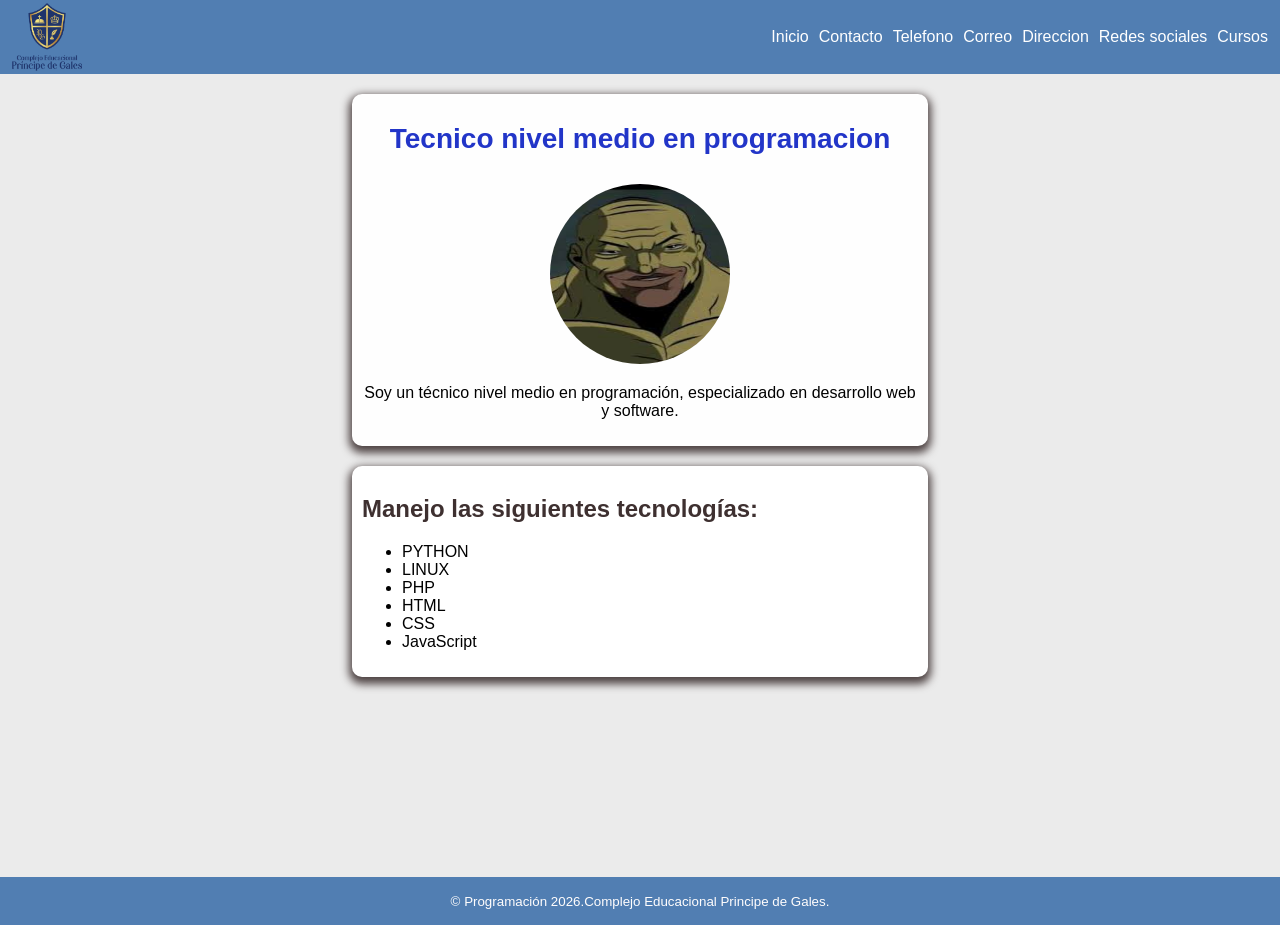
<file: index.html>
<!doctype html>
<html lang="es">
  <head>
    <meta charset="UTF-8" >
    <meta name="viewport" content="width=device-width, initial-scale=1.0" >
    <title>Perfil</title>
    <meta name="description" content="Perfil de usuario" >
    <link rel="stylesheet" href="css/style.css" >
  </head>
  <body>
    <header>
      <img src="img/logo.png" alt="Escuela" width="70" >
      <section>
      <nav>
        <a href="#" class="color">Inicio</a>
        <a href="contacto.html" class="color">Contacto</a>
        <a href="#" class="telefono">Telefono</a>
        <a href="#" class="correo">Correo</a>
        <a href="#" class="direccion">Direccion</a>
        <a href="#" class="redes">Redes sociales</a>
        <a href="#" class="cursos">Cursos</a>
      </nav>
      </section>
      </header>
      <div id="caja1">
      <h1>Tecnico nivel medio en programacion</h1>
      <img src="img/homero mamado.jpg" alt="perfil" width="200" class="perfil">
    
    <p>Soy un técnico nivel medio en programación, especializado en desarrollo web y software.</p>
    </div>
    <div id="caja2">
    <h2>Manejo las siguientes tecnologías:</h2>
    
      <ul>
        <li>PYTHON</li>
        <li>LINUX</li>
        <li>PHP</li>
        <li>HTML</li>
        <li>CSS</li>
        <li>JavaScript</li>
      </ul>
    
    </div>

  <footer>
        <small
      >&copy; Programación 2026.Complejo Educacional Principe de Gales.</small>
    </footer>
  </body>
</html>
</file>
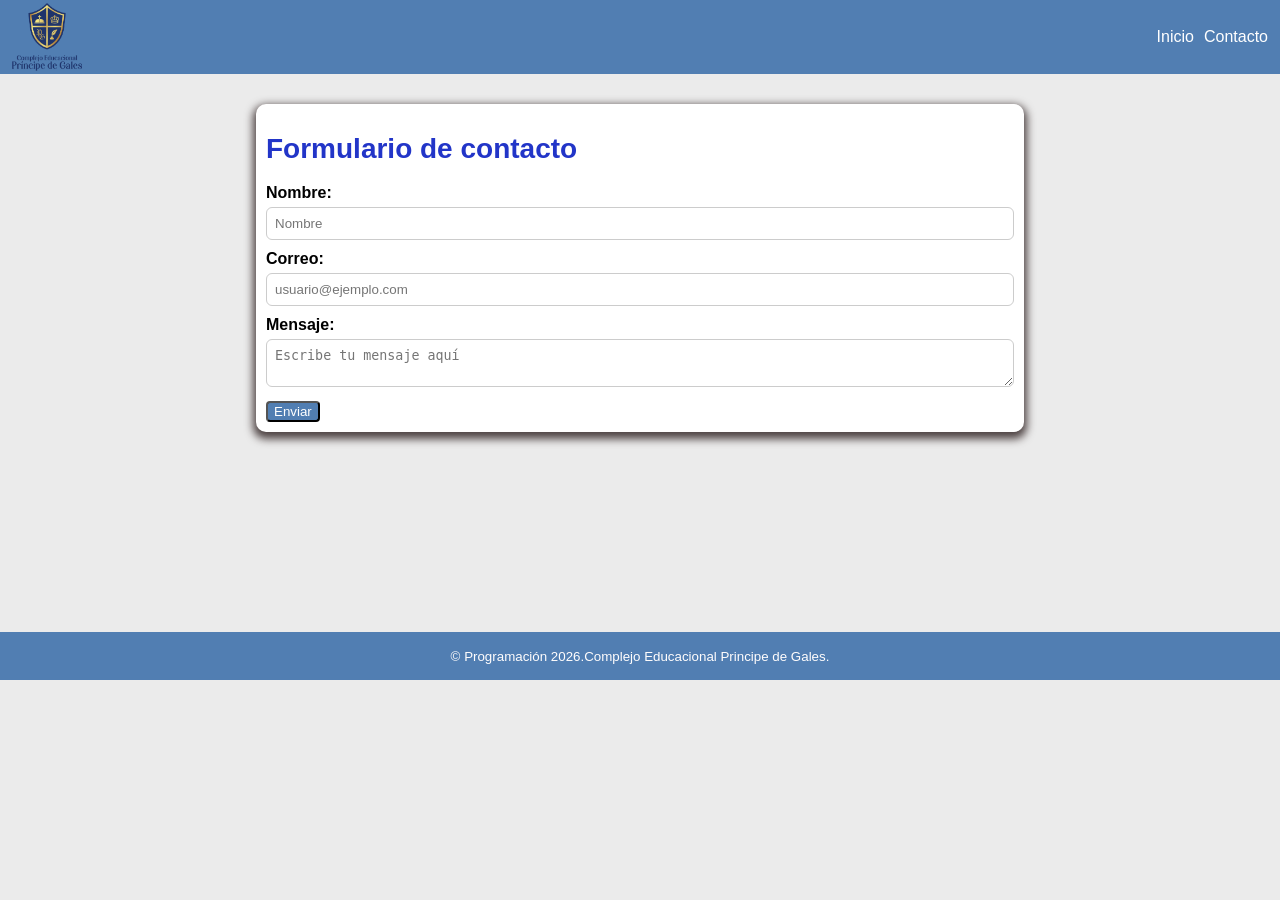
<file: contacto.html>
<!doctype html>
<html lang="es">
  <head>
    <meta charset="UTF-8">
    <meta name="viewport" content="width=device-width, initial-scale=1.0">
    <title>Contacto</title>
    <meta name="description" content="Formulario de contacto">
    <link rel="stylesheet" href="css/style.css">
  </head>
  <body>
    <header>
      <nav class="nav">
        <img src="img/logo.png" alt="Escuela" width="70" >
        <a href="index.html">Inicio</a>
        <a href="contacto.html">Contacto</a>
      </nav>
    </header>
    <main class="caja3">
      <h1>Formulario de contacto</h1>
      <form method="post" action="#">
        <label class="Nombre" for="Nombre">Nombre:</label>
        <input
          type="text"
          id="Nombre"
          name="Nombre"
          required
          placeholder="Nombre"
        >
        <br>
        <label class="Correo" for="Correo">Correo:</label>
        <input
          type="email"
          id="Correo"
          name="Correo"
          required
          placeholder="usuario@ejemplo.com"
        >
        <br>
        <label class="Mensaje" for="Mensaje">Mensaje:</label>
        <textarea
          name="Mensaje"
          id="Mensaje"
          required
          placeholder="Escribe tu mensaje aquí"
        ></textarea>
        <button type="submit">Enviar</button>
      
      </form>
    </main>


    <footer >
      <small
        >&copy; Programación 2026.Complejo Educacional Principe de Gales.</small
      >
    </footer>
  </body>
</html>
</file>
<file: css/style.css>
body {
    font-family: Arial, sans-serif;
    background-color: #ebebeb;
    margin: 0px;
}
header {
    background-color: #517eb2;
    padding: 12px;
    text-align: center;
    color: rgb(255, 253, 253);
    display: flex;
    justify-content: space-between;
    align-items: center;
    height: 50px;
}

nav {
    display: flex;
    gap: 10px;
    align-items: center;
}

.nav {
    width: 100%;
    align-items: center;
}

nav a {
    color: white;
    text-decoration: none;
}

nav a:first-of-type {
    margin-left: auto;
}

.color {
    color: white;
    text-decoration: none;
}

#caja1{
    background-color: rgb(254, 254, 254);
    margin:auto;
    padding: 10px;
    box-shadow: #4e4343 0px 4px 8px 3px;
    border-radius: 10px;
    flex-direction: column;
    text-align: center;
    height: 50%;
    width: 45%;
    margin-top: 20px;
    box-sizing: border-box;
    gap: 10px;
    

}



h1 {
    font-size: 28px;
    color: #2235c8;
    font-family:'Franklin Gothic Medium', 'Arial Narrow', Arial, sans-serif;
    
}
.perfil {
    border-radius: 50%;
    margin-top: 10px;
    height: 180px;
    width: 180px;
    
}


#caja2{
    background-color: white;
    margin: auto;
    padding: 10px;
    box-shadow: #4e4343 0px 4px 8px 3px;
    border-radius: 10px;
    text-align: center;
    height: 50%;
    width: 45%;
    margin-top: 20px;
    box-sizing: border-box;
    gap: 10px;
    flex-direction: column;

}

h2 {
    font-size: 24px;
    color: #3e3030;
    font-family:'Franklin Gothic Medium', 'Arial Narrow', Arial, sans-serif;
    text-align: justify;
}


ul {
text-align: justify;
}

footer{
    background-color: #517eb2;
    padding: 15px;
    text-align: center;
    color: rgb(255, 253, 253);
    margin-top: 200px;
    display: flexbox;

}

main{
    background-color: white;
    margin: auto;
    padding: 10px;
    box-shadow: #4e4343 0px 4px 8px 3px;
    border-radius: 10px;
    padding-left: 10px;
    text-align: left;
    height: 70%;
    width: 60%;
    margin-top: 30px;
    box-sizing: border-box;
}
.Nombre {
    display: block;
    margin-bottom: 5px;
    font-weight: bold;
    
}
.Correo {
    display: block;
    margin-bottom: 5px;
    font-weight: bold;
    
}
.Mensaje {
    display: block;
    margin-bottom: 5px;
    font-weight: bold;
}
input, textarea {
    width: 100%;
    padding: 8px;
    margin-bottom: 10px;
    border: 1px solid #ccc;
    border-radius: 6px;
    box-sizing: border-box;
}

button {
background-color: #517eb2;
border-radius: 4px;
color: white;
font-family: 'Lucida Sans', 'Lucida Sans Regular', 'Lucida Grande', 'Lucida Sans Unicode', Geneva, Verdana, sans-serif;
}

@media screen and (max-width:640px){
    nav{flex-direction: column;}
    }
</file>
